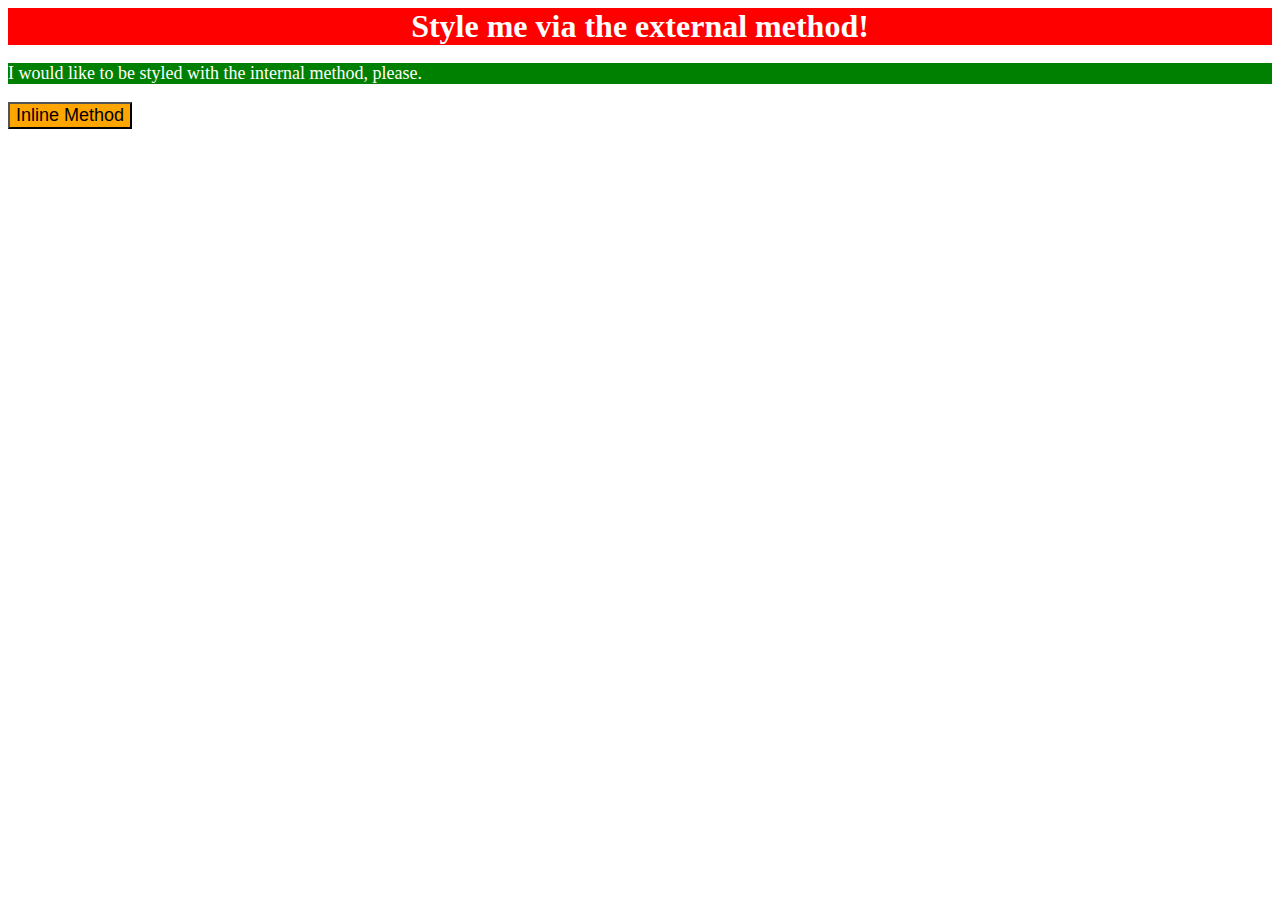
<file: foundations/01-css-methods/index.html>
<!DOCTYPE html>
<html lang="en">
  <head>
    <meta charset="UTF-8">
    <meta http-equiv="X-UA-Compatible" content="IE=edge">
    <meta name="viewport" content="width=device-width, initial-scale=1.0">
    <title>Methods for Adding CSS</title>
    <style>
      div{
        background-color: red;
        color: white;
        font-size: 32px;
        text-align: center;
        font-weight: 700;
      }
      p{
        background-color: green;
        color: white;
        font-size: 18px;
      }
      button{
        background-color: orange;
        font-size: 18px;
      }
    </style>
  </head>
  <body>
    <div>Style me via the external method!</div>
    <p>I would like to be styled with the internal method, please.</p>
    <button>Inline Method</button>
  </body>
</html>
</file>
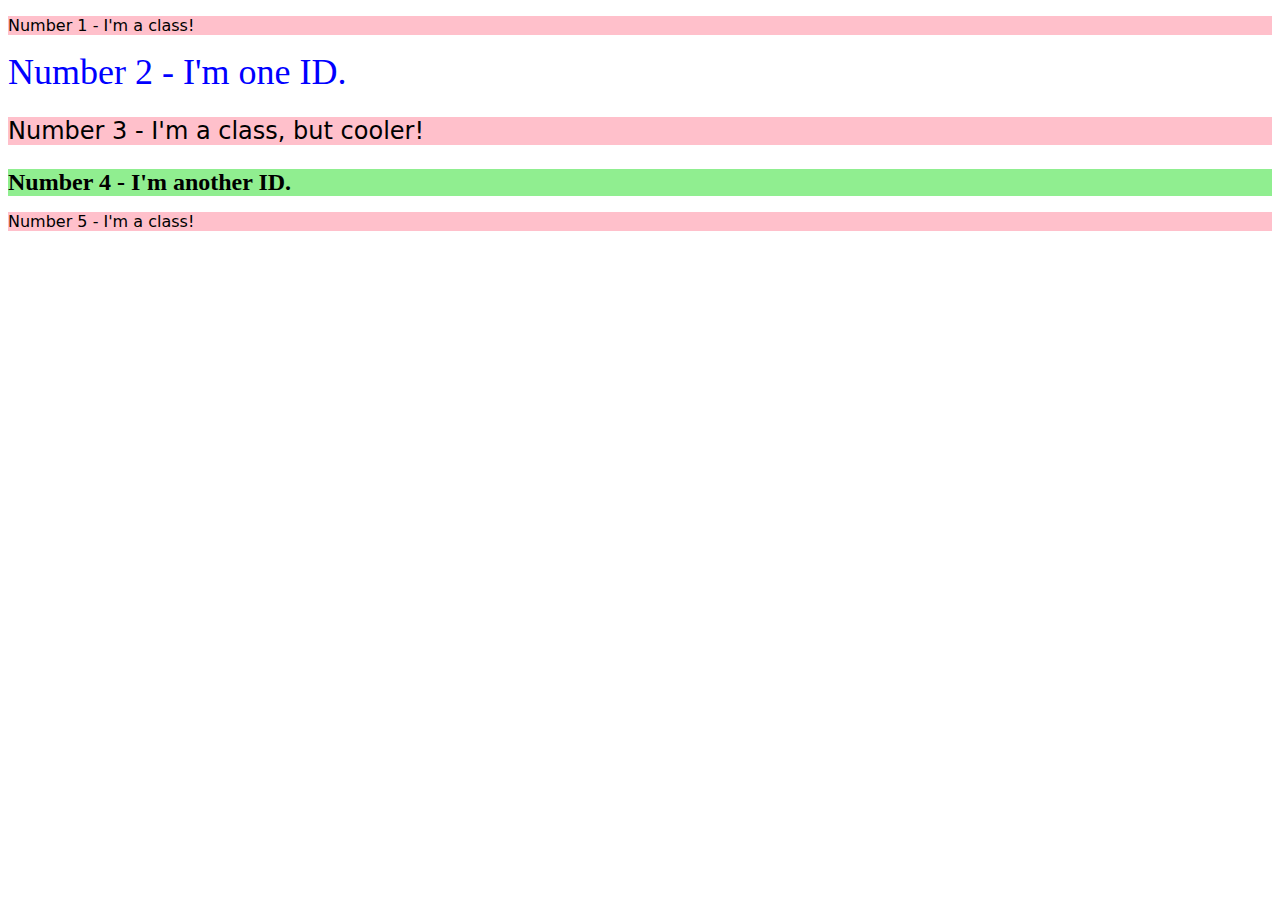
<file: foundations/02-class-id-selectors/index.html>
<!DOCTYPE html>
<html lang="en">
  <head>
    <meta charset="UTF-8">
    <meta http-equiv="X-UA-Compatible" content="IE=edge">
    <meta name="viewport" content="width=device-width, initial-scale=1.0">
    <title>Class and ID Selectors</title>
    <link rel="stylesheet" href="style.css">
  </head>
  <body>
    <p class="odds">Number 1 - I'm a class!</p>
    <div id="second">Number 2 - I'm one ID.</div>
    <p class="odds third">Number 3 - I'm a class, but cooler!</p>
    <div id="forth">Number 4 - I'm another ID.</div>
    <p class="odds">Number 5 - I'm a class!</p>
  </body>
</html>
</file>
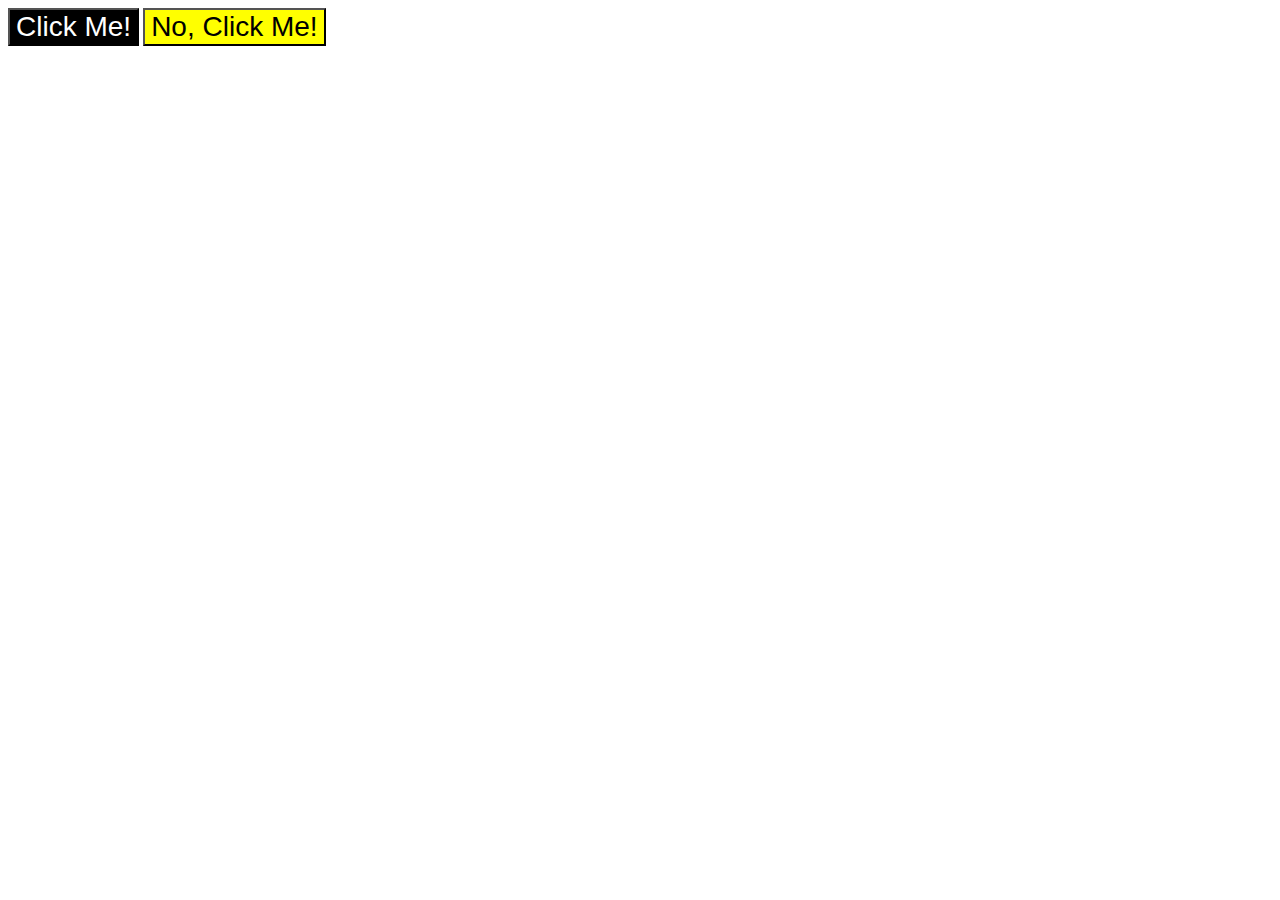
<file: foundations/03-grouping-selectors/index.html>
<!DOCTYPE html>
<html lang="en">
  <head>
    <meta charset="UTF-8">
    <meta http-equiv="X-UA-Compatible" content="IE=edge">
    <meta name="viewport" content="width=device-width, initial-scale=1.0">
    <title>Grouping Selectors</title>
    <link rel="stylesheet" href="style.css">
  </head>
  <body>
    <button class="left">Click Me!</button>
    <button class="right">No, Click Me!</button>
  </body>
</html>
</file>
<file: foundations/02-class-id-selectors/style.css>
.odds{
  background-color: pink;
  font-family: "Verdana", "DejaVu Sans", sans-serif;
}

#second{
  font-size: 36px;
  color: blue;
}

.odds.third{
  font-size: 24px;
}

#forth{
  font-weight: 700;
  font-size: 24px;
  background-color: lightgreen;
}
</file>
<file: foundations/03-grouping-selectors/style.css>
.left{
    background-color: black;
    color: white;
}

.right{
    background-color: yellow;
    color: black;
}

button{
    font-size: 28px;
    font-family: Helvetica, "Times New Roman", sans-serif;
}
</file>
